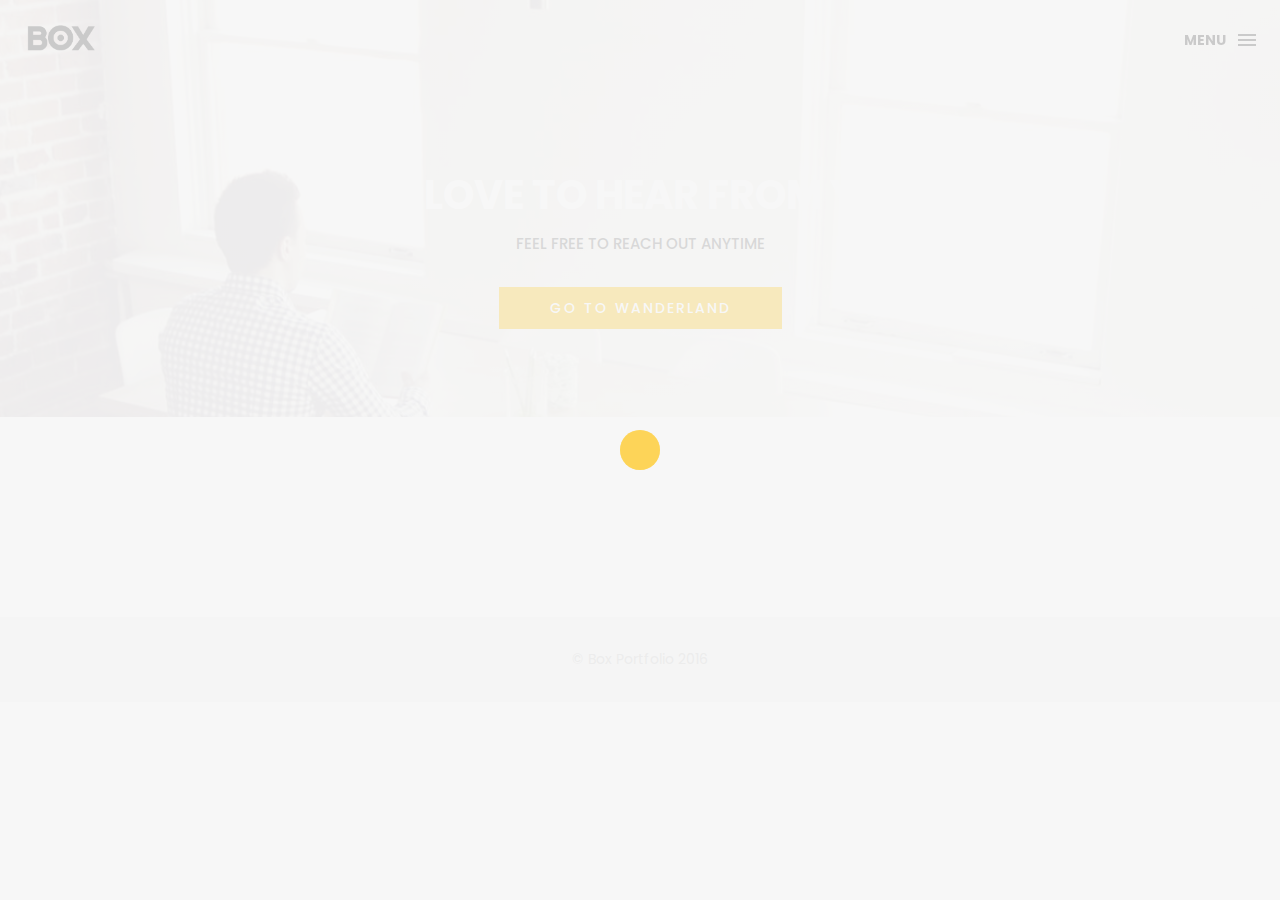
<file: contact.html>
<!DOCTYPE html>
<html lang="en">

<head>
    <meta charset="utf-8">
    <meta http-equiv="X-UA-Compatible" content="IE=edge">
    <meta name="viewport" content="width=device-width, initial-scale=1">
    <!-- The above 3 meta tags *must* come first in the head; any other head content must come *after* these tags -->
    <title>Box personal portfolio Template</title>

    <!-- Bootstrap -->
    <link href="css/bootstrap.min.css" rel="stylesheet">
    <link href="ionicons/css/ionicons.min.css" rel="stylesheet">
    <link rel="icon" href="img/fav.png" type="image/x-icon">

    <!-- main css -->
    <link href="css/style.css" rel="stylesheet">


    <!-- modernizr -->
    <script src="js/modernizr.js"></script>

    <!-- HTML5 shim and Respond.js for IE8 support of HTML5 elements and media queries -->
    <!-- WARNING: Respond.js doesn't work if you view the page via file:// -->
    <!--[if lt IE 9]>
      <script src="https://oss.maxcdn.com/html5shiv/3.7.2/html5shiv.min.js"></script>
      <script src="https://oss.maxcdn.com/respond/1.4.2/respond.min.js"></script>
    <![endif]-->
</head>

<body>

    <!-- Preloader -->
    <div id="preloader">
        <div class="pre-container">
            <div class="spinner">
                <div class="double-bounce1"></div>
                <div class="double-bounce2"></div>
            </div>
        </div>
    </div>
    <!-- end Preloader -->

    <div class="container-fluid">
        <!-- box-header -->
        <header class="box-header">
            <div class="box-logo">
                <a href="index.html"><img src="img/logo.png" width="80" alt="Logo"></a>
            </div>
            <!-- box-nav -->
            <a class="box-primary-nav-trigger" href="#0">
                <span class="box-menu-text">Menu</span><span class="box-menu-icon"></span>
            </a>
            <!-- box-primary-nav-trigger -->
        </header>
        <!-- end box-header -->

        <!-- nav -->
        <nav>
            <ul class="box-primary-nav">
                <li class="box-label">About me</li>

                <li><a href="index.html">Intro</a></li>
                <li><a href="about.html">About me</a></li>
                <li><a href="services.html">services</a></li>
                <li><a href="portfolio.html">portfolio</a></li>
                <li><a href="contact.html">contact me</a> <i class="ion-ios-circle-filled color"></i></li>



                <li class="box-label">Follow me</li>

                <li class="box-social"><a href="#0"><i class="ion-social-facebook"></i></a></li>
                <li class="box-social"><a href="#0"><i class="ion-social-instagram-outline"></i></a></li>
                <li class="box-social"><a href="#0"><i class="ion-social-twitter"></i></a></li>
                <li class="box-social"><a href="#0"><i class="ion-social-dribbble"></i></a></li>
            </ul>
        </nav>
        <!-- end nav -->

    </div>

    <!-- top bar -->
    <div class="top-bar">
        <h1>I’D LOVE TO HEAR FROM YOU</h1>
        <p><a href="#">FEEL FREE TO REACH OUT ANYTIME </a></p>
        <div class="col-md-12">
            <a href="https://hafsa25.typeform.com/to/TOjMoa" class="btn btn-box">Go to wanderland</a>
        </div>
    </div>
    <!-- end top bar -->


    <div class="container main-container">
      <!-- main-container
        <div class="col-md-6">
            <form action="#" method="post">
                <div class="row">
                    <div class="col-md-6">
                        <div class="input-contact">
                            <input type="text" name="name">
                            <span>your name</span>
                        </div>
                    </div>
                    <div class="col-md-6">
                        <div class="input-contact">
                            <input type="text" name="email">
                            <span>your email</span>
                        </div>
                    </div>
                    <div class="col-md-12">
                        <div class="input-contact">
                            <input type="text" name="object">
                            <span>object</span>
                        </div>
                    </div>
                    <div class="col-md-12">
                        <div class="textarea-contact">
                            <textarea name="message"></textarea>
                            <span>message</span>
                        </div>
                    </div>
                    <div class="col-md-12">
                        <a href="#" class="btn btn-box">Send</a>
                    </div>
                </div>
            </form>
        </div>

        <div class="col-md-6">
            <h3 class="text-uppercase">contact me</h3>
            <h5>Creative & Lorem ipsum dolor sit amet</h5>
            <div class="h-30"></div>
            <p>Lorem ipsum dolor sit amet, consectetur adipiscing elit. Aliter enim nosmet ipsos nosse non possumus. Inscite autem medicinae et gubernationis ultimum cum ultimo sapientiae comparatur. Tecum optime, deinde etiam cum mediocri amico. Et nemo nimium beatus est; Ac ne plura complectar-sunt enim innumerabilia-, bene laudata virtus voluptatis aditus </p>
            <div class="contact-info">
                <p><i class="ion-android-call"></i> 0100 787 3456</p>
                <p><i class="ion-ios-email"></i> box@info.com</p>
            </div>
        </div>-->


    </div>
    <!-- end main-container -->

    <!-- footer -->
    <footer>
        <div class="container-fluid">
            <p class="copyright">© Box Portfolio 2016</p>
        </div>
    </footer>
    <!-- end footer -->

    <!-- back to top -->
    <a href="#0" class="cd-top"><i class="ion-android-arrow-up"></i></a>
    <!-- end back to top -->



    <!-- jQuery -->
    <script src="js/jquery-2.1.1.js"></script>
    <!--  plugins -->
    <script src="js/bootstrap.min.js"></script>
    <script src="js/menu.js"></script>
    <script src="js/animated-headline.js"></script>
    <script src="js/isotope.pkgd.min.js"></script>


    <!--  custom script -->
    <script src="js/custom.js"></script>

</body>

</html>
</file>
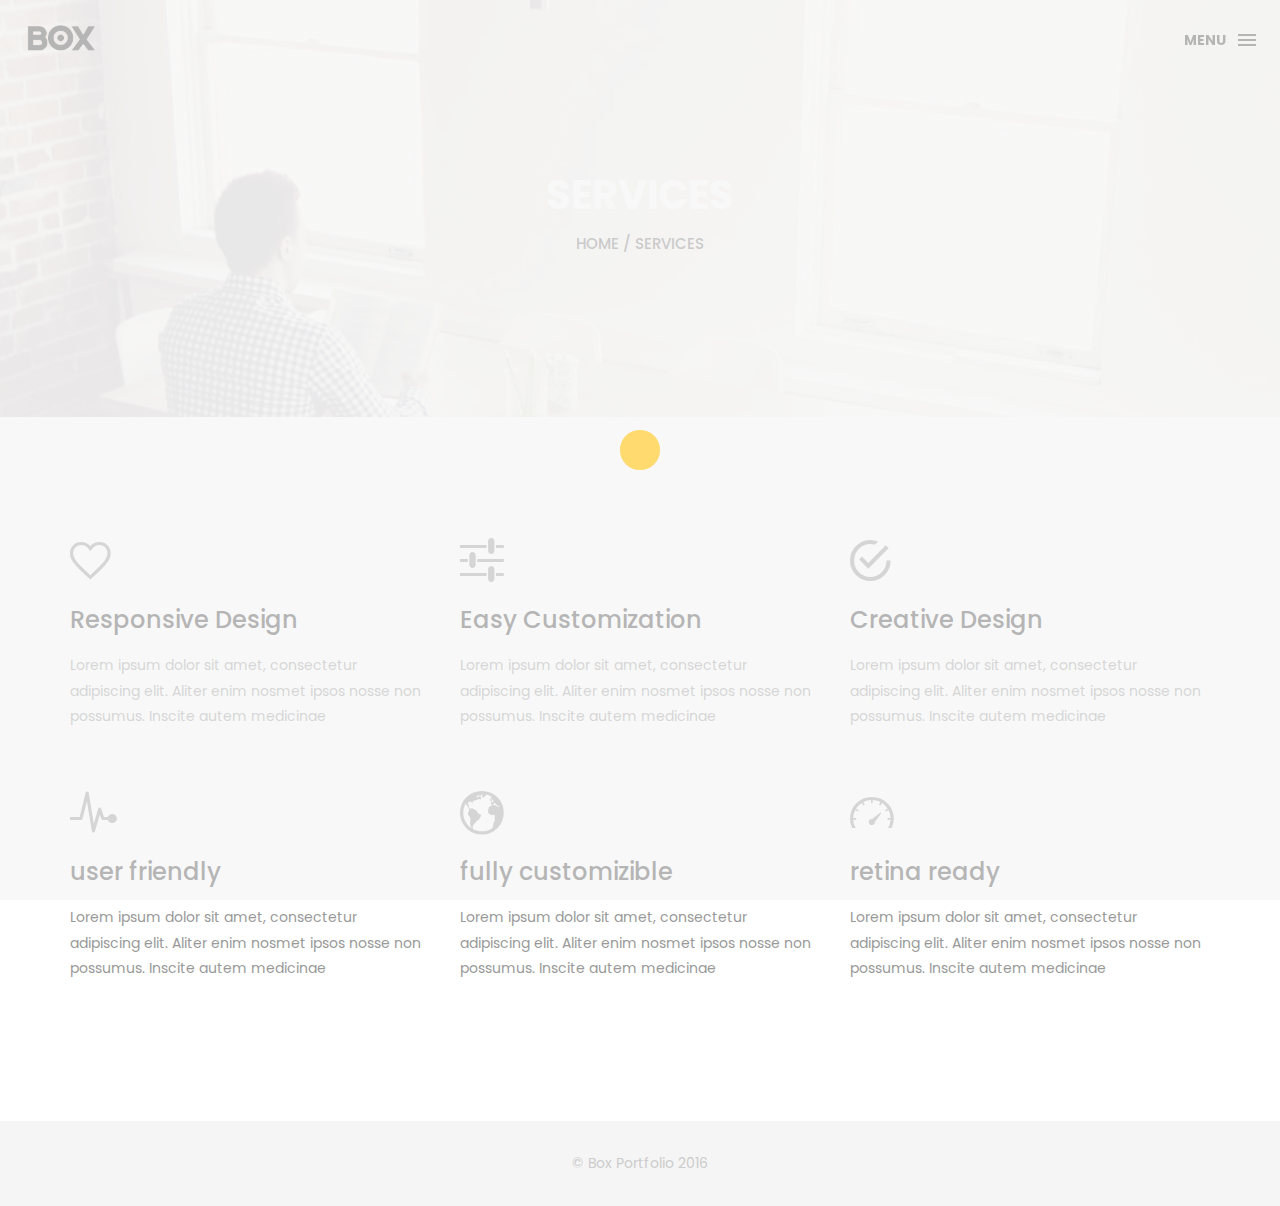
<file: services.html>
<!DOCTYPE html>
<html lang="en">

<head>
    <meta charset="utf-8">
    <meta http-equiv="X-UA-Compatible" content="IE=edge">
    <meta name="viewport" content="width=device-width, initial-scale=1">
    <!-- The above 3 meta tags *must* come first in the head; any other head content must come *after* these tags -->
    <title>Box personal portfolio Template</title>
    <link rel="icon" href="img/fav.png" type="image/x-icon">

    <!-- Bootstrap -->
    <link href="css/bootstrap.min.css" rel="stylesheet">
    <link href="ionicons/css/ionicons.min.css" rel="stylesheet">

    <!-- main css -->
    <link href="css/style.css" rel="stylesheet">


    <!-- modernizr -->
    <script src="js/modernizr.js"></script>

    <!-- HTML5 shim and Respond.js for IE8 support of HTML5 elements and media queries -->
    <!-- WARNING: Respond.js doesn't work if you view the page via file:// -->
    <!--[if lt IE 9]>
      <script src="https://oss.maxcdn.com/html5shiv/3.7.2/html5shiv.min.js"></script>
      <script src="https://oss.maxcdn.com/respond/1.4.2/respond.min.js"></script>
    <![endif]-->
</head>

<body>

    <!-- Preloader -->
    <div id="preloader">
        <div class="pre-container">
            <div class="spinner">
                <div class="double-bounce1"></div>
                <div class="double-bounce2"></div>
            </div>
        </div>
    </div>
    <!-- end Preloader -->

    <div class="container-fluid">
        <!-- box header -->
        <header class="box-header">
            <div class="box-logo">
                <a href="index.html"><img src="img/logo.png" width="80" alt="Logo"></a>
            </div>
            <!-- box-nav -->
            <a class="box-primary-nav-trigger" href="#0">
                <span class="box-menu-text">Menu</span><span class="box-menu-icon"></span>
            </a>
            <!-- box-primary-nav-trigger -->
        </header>
        <!-- end box header -->

        <!-- nav -->
        <nav>
            <ul class="box-primary-nav">
                <li class="box-label">About me</li>

                <li><a href="index.html">Intro</a></li>
                <li><a href="about.html">About me</a></li>
                <li><a href="services.html">services</a> <i class="ion-ios-circle-filled color"></i></li>
                <li><a href="portfolio.html">portfolio</a></li>
                <li><a href="contact.html">contact me</a></li>



                <li class="box-label">Follow me</li>

                <li class="box-social"><a href="#0"><i class="ion-social-facebook"></i></a></li>
                <li class="box-social"><a href="#0"><i class="ion-social-instagram-outline"></i></a></li>
                <li class="box-social"><a href="#0"><i class="ion-social-twitter"></i></a></li>
                <li class="box-social"><a href="#0"><i class="ion-social-dribbble"></i></a></li>
            </ul>
        </nav>
        <!-- end nav -->
    </div>

    <!-- top bar -->
    <div class="top-bar">
        <h1>services</h1>
        <p><a href="#">Home</a> / Services</p>
    </div>
    <!-- end top bar -->

    <div class="container main-container">
        <div class="clearfix">

            <!-- service-box -->
            <div class="col-md-4 service-box">
                <i class="ion-android-favorite-outline size-50"></i>
                <h3>Responsive Design</h3>
                <div class="h-10"></div>
                <p>Lorem ipsum dolor sit amet, consectetur adipiscing elit. Aliter enim nosmet ipsos nosse non possumus. Inscite autem medicinae </p>
            </div>
            <!-- end service-box -->

            <!-- service-box -->
            <div class="col-md-4 service-box">
                <i class="ion-android-options size-50"></i>
                <h3>Easy Customization</h3>
                <div class="h-10"></div>
                <p>Lorem ipsum dolor sit amet, consectetur adipiscing elit. Aliter enim nosmet ipsos nosse non possumus. Inscite autem medicinae </p>
            </div>
            <!-- end service-box -->

            <!-- service-box -->
            <div class="col-md-4  service-box">
                <i class="ion-android-checkmark-circle size-50"></i>
                <h3>Creative Design</h3>
                <div class="h-10"></div>
                <p>Lorem ipsum dolor sit amet, consectetur adipiscing elit. Aliter enim nosmet ipsos nosse non possumus. Inscite autem medicinae </p>
            </div>
            <!-- end service-box -->

            <!-- service-box -->
            <div class="col-md-4  service-box">
                <i class="ion-ios-pulse-strong size-50"></i>
                <h3>user friendly</h3>
                <div class="h-10"></div>
                <p>Lorem ipsum dolor sit amet, consectetur adipiscing elit. Aliter enim nosmet ipsos nosse non possumus. Inscite autem medicinae </p>
            </div>
            <!-- end service-box -->

            <!-- service-box -->
            <div class="col-md-4  service-box">
                <i class="ion-earth size-50"></i>
                <h3>fully customizible</h3>
                <div class="h-10"></div>
                <p>Lorem ipsum dolor sit amet, consectetur adipiscing elit. Aliter enim nosmet ipsos nosse non possumus. Inscite autem medicinae </p>
            </div>
            <!-- end service-box -->

            <!-- service-box -->
            <div class="col-md-4  service-box">
                <i class="ion-speedometer size-50"></i>
                <h3>retina ready</h3>
                <div class="h-10"></div>
                <p>Lorem ipsum dolor sit amet, consectetur adipiscing elit. Aliter enim nosmet ipsos nosse non possumus. Inscite autem medicinae </p>
            </div>
            <!-- end service-box -->

        </div>
    </div>


    <!-- footer -->
    <footer>
        <div class="container-fluid">
            <p class="copyright">© Box Portfolio 2016</p>
        </div>
    </footer>
    <!-- end footer -->

    <!-- back to top -->
    <a href="#0" class="cd-top"><i class="ion-android-arrow-up"></i></a>
    <!-- end back to top -->



    <!-- jQuery -->
    <script src="js/jquery-2.1.1.js"></script>
    <!--  plugins -->
    <script src="js/bootstrap.min.js"></script>
    <script src="js/menu.js"></script>
    <script src="js/animated-headline.js"></script>
    <script src="js/isotope.pkgd.min.js"></script>


    <!--  custom script -->
    <script src="js/custom.js"></script>

</body>

</html>
</file>
<file: css/style.css>
/*
* Box Theme
* Created by : Ahmed Eissa
* website : www.ahmedessa.net
* behance : https://www.behance.net/3essa
*/


/* Table of Content
==================================================
	- Google fonts & font family -
	- General -
    - typography -
    - Preloader -
	- Header -
    - box intro section -
    - Portfoilo section -
    - Footer -
    - About page -
    - Services page -
    - contact page -
    - Portfolio single page -
    - Responsive media queries -
*/


/* Google fonts & font family
==================================================*/

@import url(https://fonts.googleapis.com/css?family=Poppins:400,500,600,700);

/* General
==================================================*/

html,
body {
    height: 100%;
    font-family: 'Poppins', sans-serif;
    line-height: 1.8;
    color: #999
}

.no-padding {
    padding-left: 0;
    padding-right: 0;
}

.no-padding [class^="col-"] {
    padding-left: 0;
    padding-right: 0;
}

.main-container {
    padding: 100px 0;
}

.center {
    text-align: center;
}

a {
    -webkit-transition: all .3s;
    transition: all .3s
}

.uppercase {
    text-transform: uppercase;
}

.h-30 {
    height: 30px
}

.h-10 {
    height: 10px
}

.color {
    color: #ffbf00;
    font-size: 11px;
}


/* typography
==================================================*/

h1 {
    color: #393939;
    font-size: 60px;
    text-transform: uppercase;
}

h3 {
    color: #393939;
}

h5 {
    color: #ffbf00;
}


/* preloader
==================================================*/

#preloader {
    position: fixed;
    top: 0;
    left: 0;
    right: 0;
    bottom: 0;
    background-color: #f5f5f5;
    /* change if the mask should be a color other than white */
    z-index: 1000;
    /* makes sure it stays on top */
}

.pre-container {
    position: absolute;
    left: 50%;
    top: 50%;
    bottom: auto;
    right: auto;
    -webkit-transform: translateX(-50%) translateY(-50%);
    transform: translateX(-50%) translateY(-50%);
    text-align: center;
}

.spinner {
    width: 40px;
    height: 40px;
    position: relative;
    margin: 100px auto;
}

.double-bounce1,
.double-bounce2 {
    width: 100%;
    height: 100%;
    border-radius: 50%;
    background-color: #ffbf00;
    opacity: 0.6;
    position: absolute;
    top: 0;
    left: 0;
    -webkit-animation: bounce 2.0s infinite ease-in-out;
    animation: bounce 2.0s infinite ease-in-out;
}

.double-bounce2 {
    -webkit-animation-delay: -1.0s;
    animation-delay: -1.0s;
}

@-webkit-keyframes bounce {
    0%,
    100% {
        -webkit-transform: scale(0.0)
    }
    50% {
        -webkit-transform: scale(1.0)
    }
}

@keyframes bounce {
    0%,
    100% {
        transform: scale(0.0);
        -webkit-transform: scale(0.0);
    }
    50% {
        transform: scale(1.0);
        -webkit-transform: scale(1.0);
    }
}


/* headr
==================================================*/
.box-header {
    position: absolute;
    top: 0;
    left: 0;
    background: rgba(255, 255, 255, 0.95);
    height: 50px;
    width: 100%;
    z-index: 3;
    box-shadow: 0 1px 2px rgba(0, 0, 0, 0.3);
    -webkit-font-smoothing: antialiased;
    -moz-osx-font-smoothing: grayscale;
}

.box-header {
    height: 80px;
    background: transparent;
    box-shadow: none;
}

.box-header {
    -webkit-transition: background-color 0.3s;
    transition: background-color 0.3s;
    -webkit-transform: translate3d(0, 0, 0);
    transform: translate3d(0, 0, 0);
    -webkit-backface-visibility: hidden;
    backface-visibility: hidden;
}

.box-header.is-fixed {
    position: fixed;
    top: -80px;
    background-color: rgba(255, 255, 255, 0.96);
    -webkit-transition: -webkit-transform 0.3s;
    transition: -webkit-transform 0.3s;
    transition: transform 0.3s;
    transition: transform 0.3s, -webkit-transform 0.3s;
}

.box-header.is-visible {
    -webkit-transform: translate3d(0, 100%, 0);
    transform: translate3d(0, 100%, 0);
}

.box-header.menu-is-open {
    background-color: rgba(255, 255, 255, 0.96);
}

.box-logo {
    display: block;
    padding: 20px;
}

.box-primary-nav-trigger {
    position: absolute;
    right: 0;
    top: 0;
    height: 100%;
    width: 50px;
    background-color: #fff;
}

.box-primary-nav-trigger .box-menu-text {
    color: #393939;
    text-transform: uppercase;
    font-weight: 700;
    display: none;
}

.box-primary-nav-trigger .box-menu-icon {
    display: inline-block;
    position: absolute;
    left: 50%;
    top: 50%;
    bottom: auto;
    right: auto;
    -webkit-transform: translateX(-50%) translateY(-50%);
    transform: translateX(-50%) translateY(-50%);
    width: 18px;
    height: 2px;
    background-color: #393939;
    -webkit-transition: background-color 0.3s;
    transition: background-color 0.3s;
    list-style: none;
}

.box-primary-nav-trigger .box-menu-icon::before,
.box-primary-nav-trigger .box-menu-icon:after {
    content: '';
    width: 100%;
    height: 100%;
    position: absolute;
    background-color: #393939;
    right: 0;
    -webkit-transition: -webkit-transform .3s, top .3s, background-color 0s;
    -webkit-transition: top .3s, background-color 0s, -webkit-transform .3s;
    transition: top .3s, background-color 0s, -webkit-transform .3s;
    transition: transform .3s, top .3s, background-color 0s;
    transition: transform .3s, top .3s, background-color 0s, -webkit-transform .3s;
}

.box-primary-nav-trigger .box-menu-icon::before {
    top: -5px;
}

.box-primary-nav-trigger .box-menu-icon::after {
    top: 5px;
}

.box-primary-nav-trigger .box-menu-icon.is-clicked {
    background-color: rgba(255, 255, 255, 0);
}

.box-primary-nav-trigger .box-menu-icon.is-clicked::before,
.box-primary-nav-trigger .box-menu-icon.is-clicked::after {
    background-color: 393939;
}

.box-primary-nav-trigger .box-menu-icon.is-clicked::before {
    top: 0;
    -webkit-transform: rotate(135deg);
    transform: rotate(135deg);
}

.box-primary-nav-trigger .box-menu-icon.is-clicked::after {
    top: 0;
    -webkit-transform: rotate(225deg);
    transform: rotate(225deg);
}

.box-primary-nav-trigger {
    width: 100px;
    padding-left: 1em;
    background-color: transparent;
    height: 30px;
    line-height: 30px;
    right: 10px;
    top: 50%;
    bottom: auto;
    -webkit-transform: translateY(-50%);
    transform: translateY(-50%);
}

.box-primary-nav-trigger .box-menu-text {
    display: inline-block;
}

.box-primary-nav-trigger .box-menu-icon {
    left: auto;
    right: 1em;
    -webkit-transform: translateX(0) translateY(-50%);
    transform: translateX(0) translateY(-50%);
}

.box-primary-nav {
    position: fixed;
    left: 0;
    top: 0;
    height: 100%;
    width: 100%;
    background: rgba(0, 0, 0, 0.96);
    z-index: 2;
    text-align: center;
    padding: 50px 0;
    -webkit-backface-visibility: hidden;
    backface-visibility: hidden;
    overflow: auto;
    -webkit-overflow-scrolling: touch;
    -webkit-transform: translateY(-100%);
    transform: translateY(-100%);
    -webkit-transition-property: -webkit-transform;
    transition-property: -webkit-transform;
    transition-property: transform;
    transition-property: transform, -webkit-transform;
    -webkit-transition-duration: 0.4s;
    transition-duration: 0.4s;
    list-style: none;
}

.box-primary-nav li {
    font-size: 22px;
    font-size: 1.375rem;
    font-weight: 300;
    -webkit-font-smoothing: antialiased;
    -moz-osx-font-smoothing: grayscale;
    margin: .2em 0;
    text-transform: capitalize;
}

.box-primary-nav a {
    display: inline-block;
    padding: .4em 1em;
    border-radius: 0.25em;
    -webkit-transition: all 0.2s;
    transition: all 0.2s;
    color: #fff;
    text-decoration: none;
    font-weight: bold;
}
.box-primary-nav a:focus {
    outline: none;
}

.no-touch .box-primary-nav a:hover {
    text-decoration: none;
    color: #ddd;
}

.box-primary-nav .box-label {
    color: #ffbf00;
    text-transform: uppercase;
    font-weight: 700;
    font-size: 17px;
    margin: 2.4em 0 .8em;
}

.box-primary-nav .box-social {
    display: inline-block;
    margin: 10px .4em;
}

.box-primary-nav .box-social a {
    width: 30px;
    height: 30px;
    padding: 0;
    font-size: 30px
}

.box-primary-nav.is-visible {
    -webkit-transform: translateY(0);
    transform: translateY(0);
}

.box-primary-nav {
    padding: 150px 0 0;
}

.box-primary-nav li {
    font-size: 18px;
}


/* box-intro
==================================================*/

.box-intro {
    text-align: center;
    display: table;
    height: 100vh;
    width: 100%;
}

.box-intro .table-cell {
    display: table-cell;
    vertical-align: middle;
}

.box-intro em {
    font-style: normal;
    text-transform: uppercase
}

b i:last-child {
    color: #ffbf00 !important;
}

.box-intro h5 {
    letter-spacing: 4px;
    text-transform: uppercase;
    color: #999;
    line-height: 1.7
    margin-left: 100px;
    margin-right: 100px;
}


/* mouse effect */

.mouse {
    position: absolute;
    width: 22px;
    height: 42px;
    bottom: 40px;
    left: 50%;
    margin-left: -12px;
    border-radius: 15px;
    border: 2px solid #888;
    -webkit-animation: intro 1s;
    animation: intro 1s;
}

.scroll {
    display: block;
    width: 3px;
    height: 3px;
    margin: 6px auto;
    border-radius: 4px;
    background: #888;
    -webkit-animation: finger 2s infinite;
    animation: finger 2s infinite;
}

@-webkit-keyframes intro {
    0% {
        opacity: 0;
        -webkit-transform: translateY(40px);
        transform: translateY(40px);
    }
    100% {
        opacity: 1;
        -webkit-transform: translateY(0);
        transform: translateY(0);
    }
}

@keyframes intro {
    0% {
        opacity: 0;
        -webkit-transform: translateY(40px);
        transform: translateY(40px);
    }
    100% {
        opacity: 1;
        -webkit-transform: translateY(0);
        transform: translateY(0);
    }
}

@-webkit-keyframes finger {
    0% {
        opacity: 1;
    }
    100% {
        opacity: 0;
        -webkit-transform: translateY(20px);
        transform: translateY(20px);
    }
}

@keyframes finger {
    0% {
        opacity: 1;
    }
    100% {
        opacity: 0;
        -webkit-transform: translateY(20px);
        transform: translateY(20px);
    }
}


/* text rotate */

.box-headline {
    font-size: 130px;
    line-height: 1.0;
}

.box-words-wrapper {
    display: inline-block;
    position: relative;
}

.box-words-wrapper b {
    display: inline-block;
    position: absolute;
    white-space: nowrap;
    left: 0;
    top: 0;
}

.box-words-wrapper b.is-visible {
    position: relative;
}

.no-js .box-words-wrapper b {
    opacity: 0;
}

.no-js .box-words-wrapper b.is-visible {
    opacity: 1;
}

.box-headline.rotate-2 .box-words-wrapper {
    -webkit-perspective: 300px;
    perspective: 300px;
}

.box-headline.rotate-2 i,
.box-headline.rotate-2 em {
    display: inline-block;
    -webkit-backface-visibility: hidden;
    backface-visibility: hidden;
}

.box-headline.rotate-2 b {
    opacity: 0;
}

.box-headline.rotate-2 i {
    -webkit-transform-style: preserve-3d;
    transform-style: preserve-3d;
    -webkit-transform: translateZ(-20px) rotateX(90deg);
    transform: translateZ(-20px) rotateX(90deg);
    opacity: 0;
}

.is-visible .box-headline.rotate-2 i {
    opacity: 1;
}

.box-headline.rotate-2 i.in {
    -webkit-animation: box-rotate-2-in 0.4s forwards;
    animation: box-rotate-2-in 0.4s forwards;
}

.box-headline.rotate-2 i.out {
    -webkit-animation: box-rotate-2-out 0.4s forwards;
    animation: box-rotate-2-out 0.4s forwards;
}

.box-headline.rotate-2 em {
    -webkit-transform: translateZ(20px);
    transform: translateZ(20px);
}

.no-csstransitions .box-headline.rotate-2 i {
    -webkit-transform: rotateX(0deg);
    transform: rotateX(0deg);
    opacity: 0;
}

.no-csstransitions .box-headline.rotate-2 i em {
    -webkit-transform: scale(1);
    transform: scale(1);
}

.no-csstransitions .box-headline.rotate-2 .is-visible i {
    opacity: 1;
}

@-webkit-keyframes box-rotate-2-in {
    0% {
        opacity: 0;
        -webkit-transform: translateZ(-20px) rotateX(90deg);
    }
    60% {
        opacity: 1;
        -webkit-transform: translateZ(-20px) rotateX(-10deg);
    }
    100% {
        opacity: 1;
        -webkit-transform: translateZ(-20px) rotateX(0deg);
    }
}

@keyframes box-rotate-2-in {
    0% {
        opacity: 0;
        -webkit-transform: translateZ(-20px) rotateX(90deg);
        transform: translateZ(-20px) rotateX(90deg);
    }
    60% {
        opacity: 1;
        -webkit-transform: translateZ(-20px) rotateX(-10deg);
        transform: translateZ(-20px) rotateX(-10deg);
    }
    100% {
        opacity: 1;
        -webkit-transform: translateZ(-20px) rotateX(0deg);
        transform: translateZ(-20px) rotateX(0deg);
    }
}

@-webkit-keyframes box-rotate-2-out {
    0% {
        opacity: 1;
        -webkit-transform: translateZ(-20px) rotateX(0);
    }
    60% {
        opacity: 0;
        -webkit-transform: translateZ(-20px) rotateX(-100deg);
    }
    100% {
        opacity: 0;
        -webkit-transform: translateZ(-20px) rotateX(-90deg);
    }
}

@keyframes box-rotate-2-out {
    0% {
        opacity: 1;
        -webkit-transform: translateZ(-20px) rotateX(0);
        transform: translateZ(-20px) rotateX(0);
    }
    60% {
        opacity: 0;
        -webkit-transform: translateZ(-20px) rotateX(-100deg);
        transform: translateZ(-20px) rotateX(-100deg);
    }
    100% {
        opacity: 0;
        -webkit-transform: translateZ(-20px) rotateX(-90deg);
        transform: translateZ(-20px) rotateX(-90deg);
    }
}

/* portfolio section work into
==================================================*/

.box-intro-work {
    text-align: center;
    background-color: rgba(255, 191, 0, 0.8);
}

/* portfolio section
==================================================*/

.portfolio .categories-grid span {
    font-size: 30px;
    margin-bottom: 30px;
    display: inline-block;
}

.portfolio .categories-grid .categories ul li {
    list-style: none;
    margin: 20px 0;
}

.portfolio .categories-grid .categories ul li a {
    display: inline-block;
    color: #60606e;
    padding: 0 10px;
    margin: 0 10px;
    -webkit-transition: all .2s ease-in-out .2s;
    transition: all .2s ease-in-out .2s;
}

.portfolio .categories-grid .categories ul li a:hover,
.portfolio .categories-grid .categories ul li a:focus {
    text-decoration: none;
}

.portfolio .categories-grid .categories ul li a.active {
    margin-left: 0;
    background-color: #ffbf00;
    padding: 0px 20px;
    color: white;
    border-radius: 25px;
    text-decoration: none;
}

.portfolio_filter {
    padding-left: 0;
}

.portfolio_item {
    position: relative;
    overflow: hidden;
    display: block;
}

.portfolio_item .portfolio_item_hover {
    position: absolute;
    top: 0px;
    left: 0px;
    height: 100%;
    width: 100%;
    background-color: rgba(0, 0, 0, .8);
    -webkit-transform: translate(-100%);
    transform: translate(-100%);
    opacity: 0;
    -webkit-transition: all .2s ease-in-out;
    transition: all .2s ease-in-out;
}

.portfolio_item .portfolio_item_hover .item_info {
    text-align: center;
    position: absolute;
    top: 50%;
    left: 50%;
    -webkit-transform: translate(-50%, -50%);
    transform: translate(-50%, -50%);
    padding: 10px;
    width: 100%;
    font-weight: bold;
}

.portfolio_item .portfolio_item_hover .item_info span {
    display: block;
    color: #fff;
    font-size: 18px;
    -webkit-transform: translateX(-100px);
    transform: translateX(-100px);
    -webkit-transition: all .2s ease-in-out .2s;
    transition: all .2s ease-in-out .2s;
    opacity: 0;
}

.portfolio_item .portfolio_item_hover .item_info em {
    font-style: normal;
    display: inline-block;
    background-color: #ffbf00;
    padding: 5px 20px;
    border-radius: 25px;
    color: #333;
    margin-top: 10px;
    -webkit-transform: translateX(-100px);
    transform: translateX(-100px);
    -webkit-transition: all .3s ease-in-out .3s;
    transition: all .3s ease-in-out .3s;
    opacity: 0;
    font-size: 10px;
    letter-spacing: 2px;
}

.portfolio_item:hover .portfolio_item_hover {
    opacity: 1;
    -webkit-transform: translateX(0);
    transform: translateX(0);
}

.portfolio_item:hover .item_info em,
.portfolio_item:hover .item_info span {
    opacity: 1;
    -webkit-transform: translateX(0);
    transform: translateX(0);
}

.portfolio .categories-grid .categories ul li {
    float: left;
}

.portfolio .categories-grid .categories ul li a {
    padding: 0 10px;
    -webkit-transition: all .2s ease-in-out .2s;
    transition: all .2s ease-in-out .2s;
}

.portfolio_filter {
    padding-left: 0;
    display: inline-block;
    margin: 0 auto;
    text-align: center;
    margin-bottom: 50px;
}

.portfolio-inner {
    padding-bottom: 0 !important;
    padding-top: 55px;
}


/* footer
==================================================*/

footer {
    padding: 30px 0;
    text-align: center;
    background: #f5f5f5
}

.copyright {
    color: #ccc;
    margin-bottom: 0;
}

footer img {
    margin: 0 auto;
}


/* backto top
==================================================*/

.cd-top {
    display: inline-block;
    height: 40px;
    width: 40px;
    position: fixed;
    bottom: 20px;
    line-height: 40px;
    font-size: 20px;
    right: 10px;
    text-align: center;
    color: #fff;
    background: rgba(255, 191, 0, 0.8);
    visibility: hidden;
    opacity: 0;
    -webkit-transition: opacity .3s 0s, visibility 0s .3s;
    transition: opacity .3s 0s, visibility 0s .3s;
}

.cd-top.cd-is-visible,
.cd-top.cd-fade-out,
.no-touch .cd-top:hover {
    -webkit-transition: opacity .3s 0s, visibility 0s 0s;
    transition: opacity .3s 0s, visibility 0s 0s;
}

.cd-top.cd-is-visible {
    /* the button becomes visible */
    visibility: visible;
    opacity: 1;
}

.cd-top.cd-fade-out {
    opacity: .5;
}

.no-touch .cd-top:hover,
.no-touch .cd-top:focus {
    background-color: #ffbf00;
    opacity: 1;
    color: #fff;
}


/* About page
==================================================*/

.top-bar {
    color: #333;
    padding: 150px 0 150px;
    background: -webkit-linear-gradient( rgba(255, 255, 255, .8), rgba(255, 255, 255, .8)), url(../img/01.jpg);
    background: linear-gradient( rgba(255, 255, 255, .8), rgba(255, 255, 255, .8)), url(../img/01.jpg);
    background-size: cover;
    background-attachment: fixed;
    background-position: center center;
    text-align: center;
}

.top-bar h1 {
  font-size: 40px;
  text-transform: uppercase;
  font-weight: 700;
  color: #FFF;
  line-height: 50px;
}

.top-bar p {
    font-size: 15px;
    text-transform: uppercase;
    font-weight: 500;
    color: #777;
}

.top-bar p a {
    color: #777;
}

.top-bar p a:hover,
.top-bar p a:focus {
    color: #555;
    text-decoration: none;
}

.social-ul {
    list-style: none;
    display: inline-block;
    padding-left: 0;
}

.social-ul li {
    margin: 0 10px;
    float: left;
}

.social-ul li a {
    font-size: 25px;
    color: #555;
    -webkit-transition: all .3s;
    transition: all .3s;
}

.social-ul li a:hover {
    color: #888;
}


/* Services page
==================================================*/

.size-50 {
    font-size: 50px;
}

.service-box {
    margin-bottom: 30px;
}

.service-box h3 {
    margin-top: 0;
}


/* contact page
==================================================*/

.details-text i {
    margin-right: 10px;
}

.textarea-contact {
    height: 200px;
    width: 100%;
    border: solid 1px rgba(0, 0, 0, .1);
    position: relative;
}

.textarea-contact textarea {
    height: 100%;
    width: 100%;
    border: 0;
    padding: 20px;
    background-color: transparent;
    float: left;
    z-index: 2;
    font-size: 14px;
    color: #9a9a9a;
    resize: none;
}

.textarea-contact > span {
    position: absolute;
    top: 20px;
    left: 20px;
    -webkit-transform: translateY(-50%);
    transform: translateY(-50%);
    font-size: 12px;
    text-transform: uppercase;
    color: #cdcdcd;
    -webkit-transition: all .2s ease-in-out;
    transition: all .2s ease-in-out;
    z-index: 1;
}

.input-contact {
    height: 40px;
    width: 100%;
    border: solid 1px rgba(0, 0, 0, .1);
    position: relative;
    margin-bottom: 30px;
}

.input-contact input[type="text"] {
    height: 100%;
    width: 100%;
    border: 0;
    padding: 0 20px;
    float: left;
    position: relative;
    background-color: transparent;
    z-index: 2;
    font-size: 14px;
    color: #9a9a9a;
}

.input-contact > span {
    position: absolute;
    top: 50%;
    left: 20px;
    -webkit-transform: translateY(-50%);
    transform: translateY(-50%);
    font-size: 12px;
    text-transform: uppercase;
    color: #cdcdcd;
    -webkit-transition: all .2s ease-in-out;
    transition: all .2s ease-in-out;
    z-index: 1;
}

.input-contact > span.active,
.textarea-contact > span.active {
    color: #ffbf00;
    font-size: 10px;
    top: 0px;
    left: 5px;
    background-color: #fff;
    padding: 5px
}

input:focus,
textarea:focus {
    outline: none;
}

.contact-info {
    margin-top: 20px;
}

.contact-info i {
    height: 30px;
    width: 30px;
    display: inline-block;
    background: #ffbf00;
    text-align: center;
    line-height: 33px;
    margin-right: 10px;
    color: #fff;
    font-size: 21px;
}

.contact-info p {
    display: inline-block;
    margin-right: 20px;
}

.btn-box {
    background: #ffbf00;
    padding: 10px 50px;
    border-radius: 0;
    color: #fff;
    margin-top: 20px;
    text-transform: uppercase;
    letter-spacing: 2px;
    font-weight: 500;
}

.btn-box:hover,
.btn-box:focus {
    background: #F5B700;
    color: #fff;
}


/* single project page
==================================================*/

.cat-ul {
    padding-left: 0;
    list-style: none
}

.cat-ul li i {
    margin-right: 10px;
    color: #ffbf00;
}


/* Responsive media queries
==================================================*/

@media (max-width: 991px) {
    .portfolio .categories-grid span {
        margin-bottom: 0;
        text-align: center;
        width: 100%;
    }
    .portfolio .categories-grid .categories ul li {
        text-align: center;
    }
    .portfolio .categories-grid .categories ul li a {
        margin-left: 0;
    }
    .col-md-6 h3 {
        margin-top: 30px;
    }
}

@media only screen and (max-width: 670px) {
    .box-headline {
        font-size: 100px;
    }
    .box-intro h5 {
        font-size: 12px;

    }
    .box-primary-nav a {
        padding: 5px 1em;
        font-size: 14px;
    }
    .box-primary-nav {
        padding: 80px 0 0;
    }
    .box-primary-nav .box-social a {
        font-size: 23px;
    }
    .top-bar h1 {
        font-size: 40px;
        line-height: 30px;
    }
    .portfolio .categories-grid .categories ul li {
        float: none;
    }
}

@media only screen and (max-width: 520px) {
    .box-headline {
        font-size: 80px;
    }
    .box-intro h5 {
        font-size: 12px;
    }
    .main-container {
        padding: 50px 0;
    }
}

@media only screen and (max-width: 420px) {
    .box-headline {
        font-size: 50px;
    }
    .box-intro h5 {
        font-size: 12px;
    }
    .top-bar h1 {
        font-size: 30px;
        line-height: 30px;
    }
}
</file>
